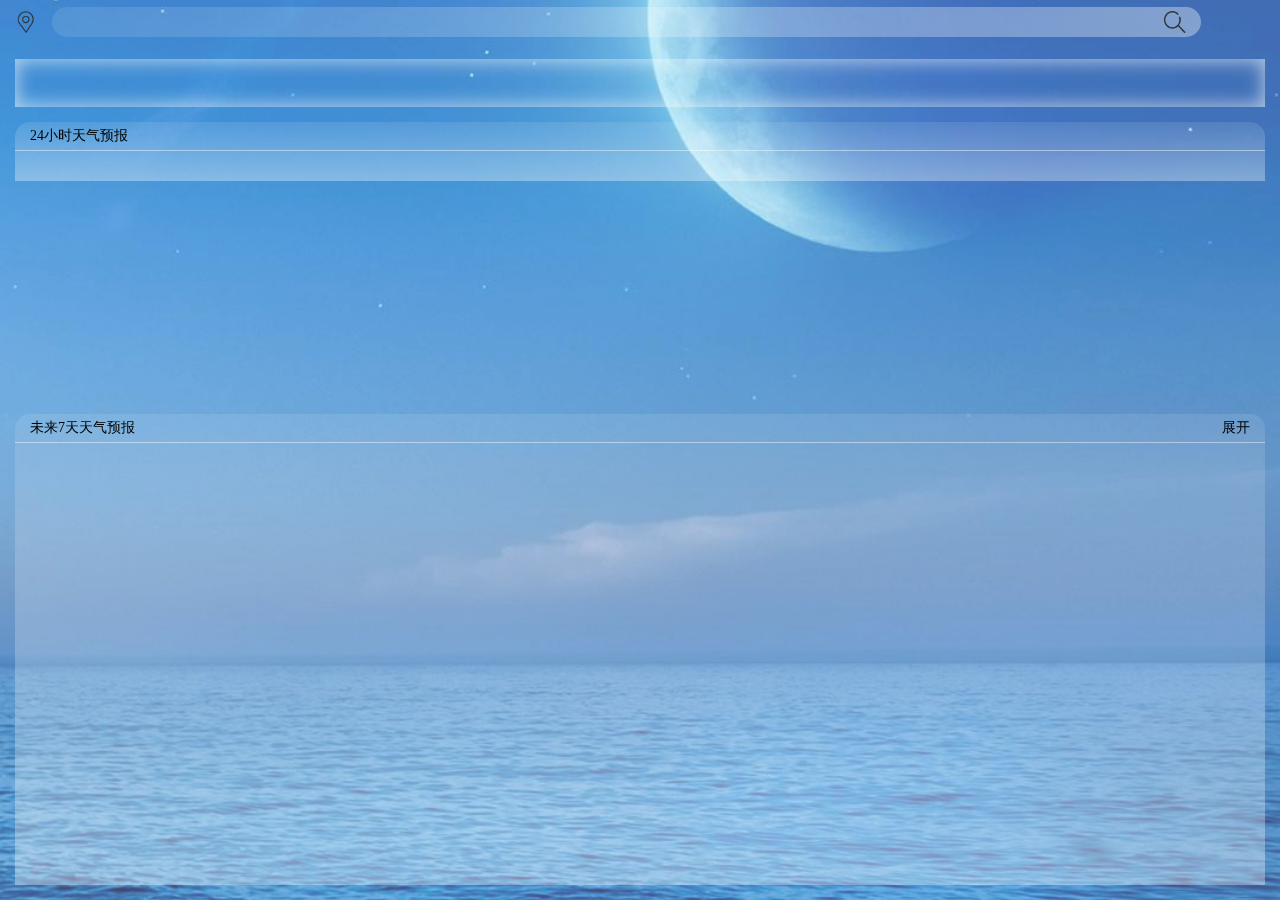
<file: WeatherForecast_2/index.html>
<!DOCTYPE html>
<html>
<head>
    <meta charset="UTF-8">
    <meta name="viewport" content="width=device-width, initial-scale=1.0,user-scalable=no,maximum-scale=1">
    <meta http-equiv="X-UA-Compatible" content="ie=edge">
    <link rel="stylesheet" href="./css/reset.css">
    <link rel="stylesheet" href="./css/iconfont.css" />
    <link rel="stylesheet" href="./css/index.css">
    <title>车厘子天气</title>
</head>
<body>

    <div class="weather">
        <div class="weather-bg"></div>
        <div class="weather-box">
            <div class="nav">
                <div class="location-icon fl"></div>
                <div class="location-city fl"></div>
                <div class="serach fl">
                    <input class="search-text fl" type="text">
                    <span class="search-icon fl search-city"></span>
                </div>
            </div>
            <div class="now-box">
                <div class="now-weather">
                        <div class="f18 weather-status"></div>
                        <div class="wind-status"></div>
                        <div><span class="f70 tmp"></span><span class="f12 min-max-tmp"></span></div>
                        <div><span  class="f14 day"></span><span class="f12 date"></span></div>
                </div>
               <div class="today-weather">
                   <div class="f14 title">24小时天气预报</div>
                   <div class="hours">
                       <ul class="list clearfix">
                           
                       </ul>
                   </div>
               </div>
               <div class="future-weather today-weather">
                    <div class="f14 title clearfix"><span class="fl">未来7天天气预报</span><span class="fr show-weather" name="0">展开</span></div>
                    <ul class="fw">
                    </ul>
               </div>
            </div>
        </div>
    </div>

        <script src="./js/jquery-3.4.1.min.js"></script>
        <script src="./js/index.js"></script>
</body>
</html>
</file>
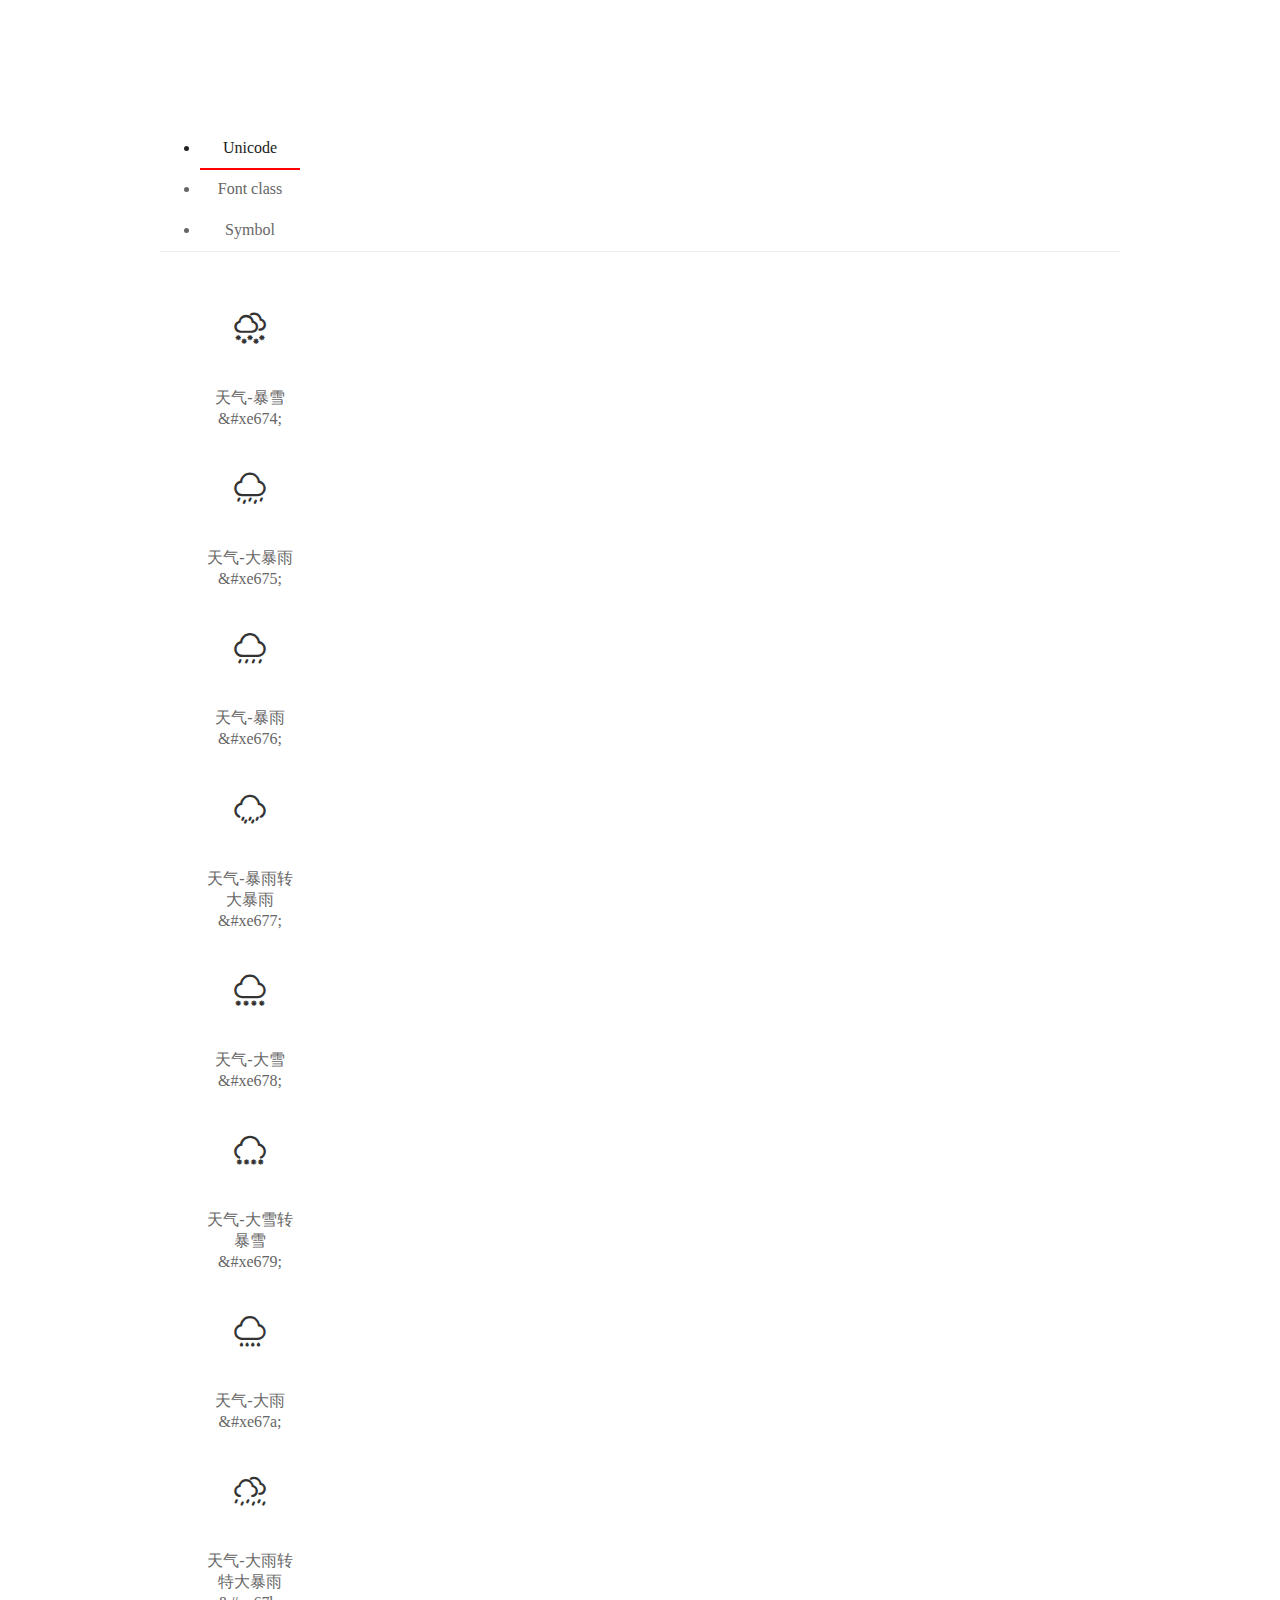
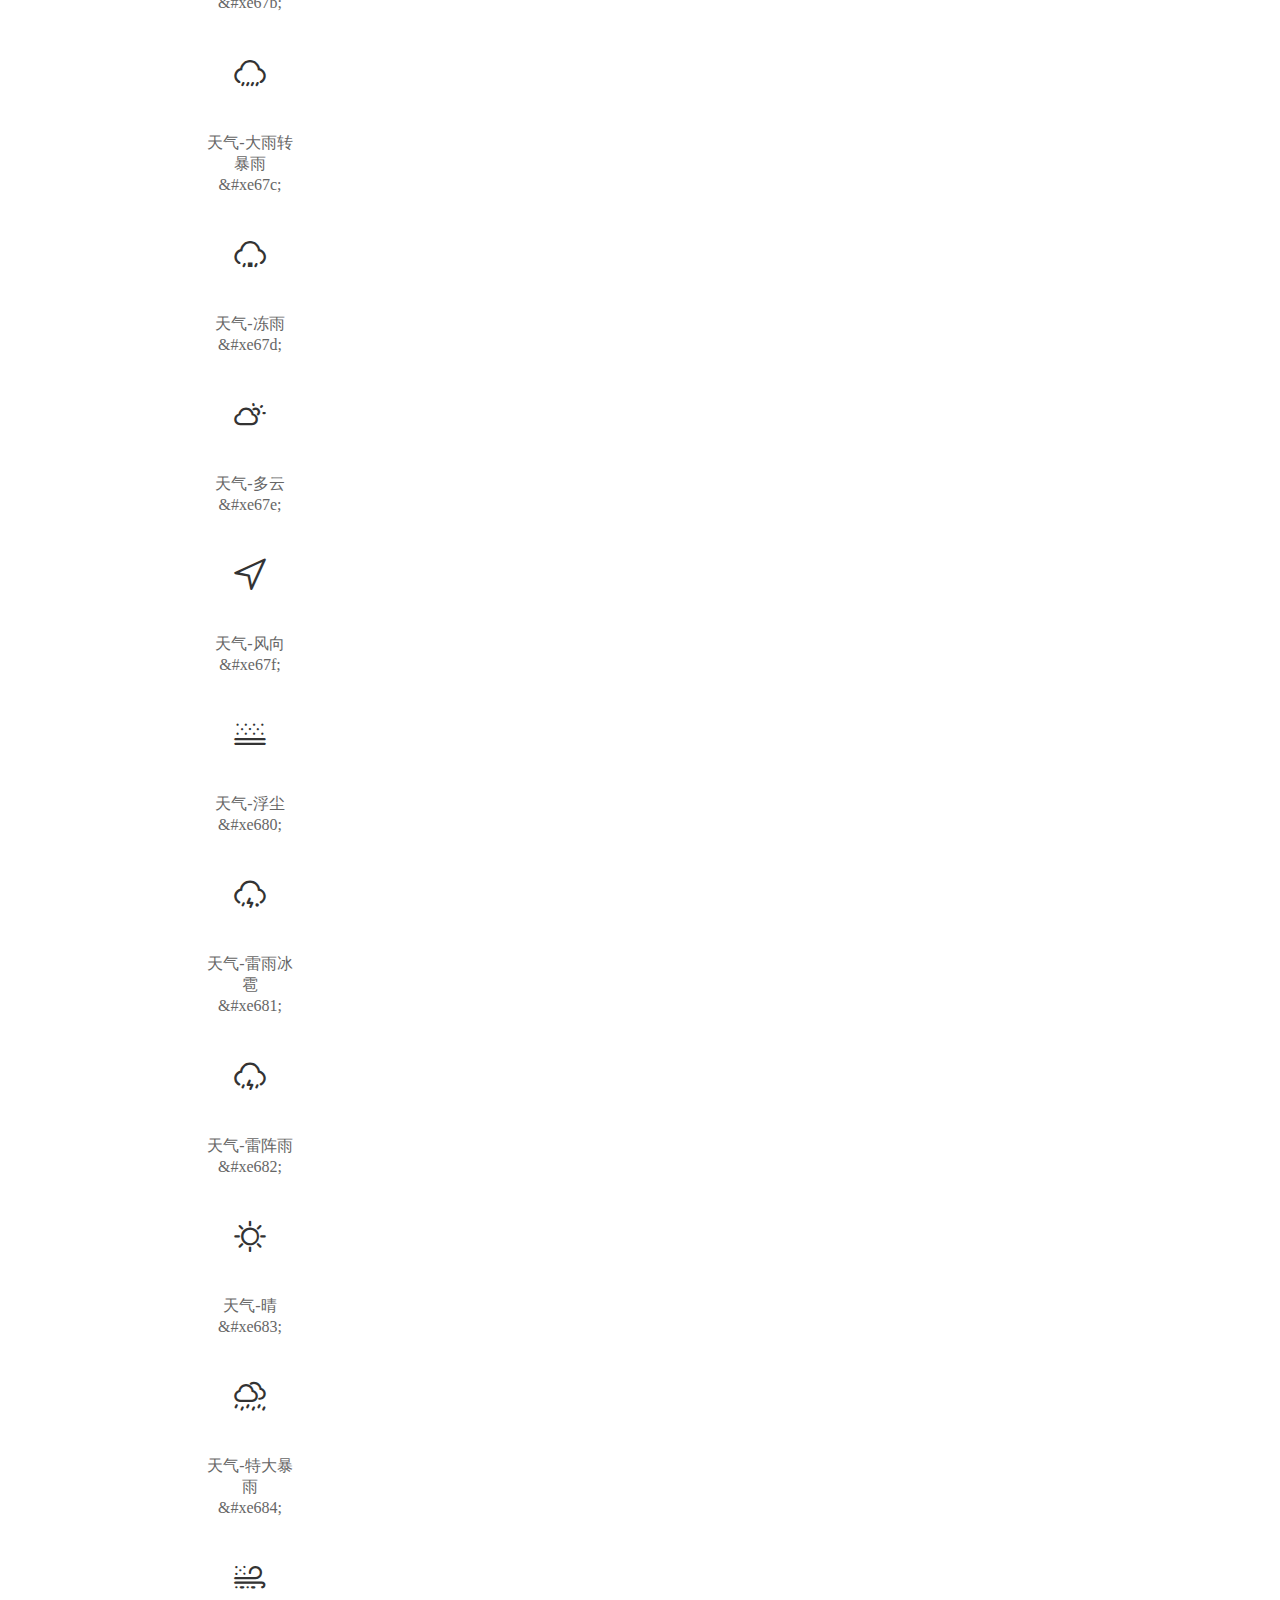
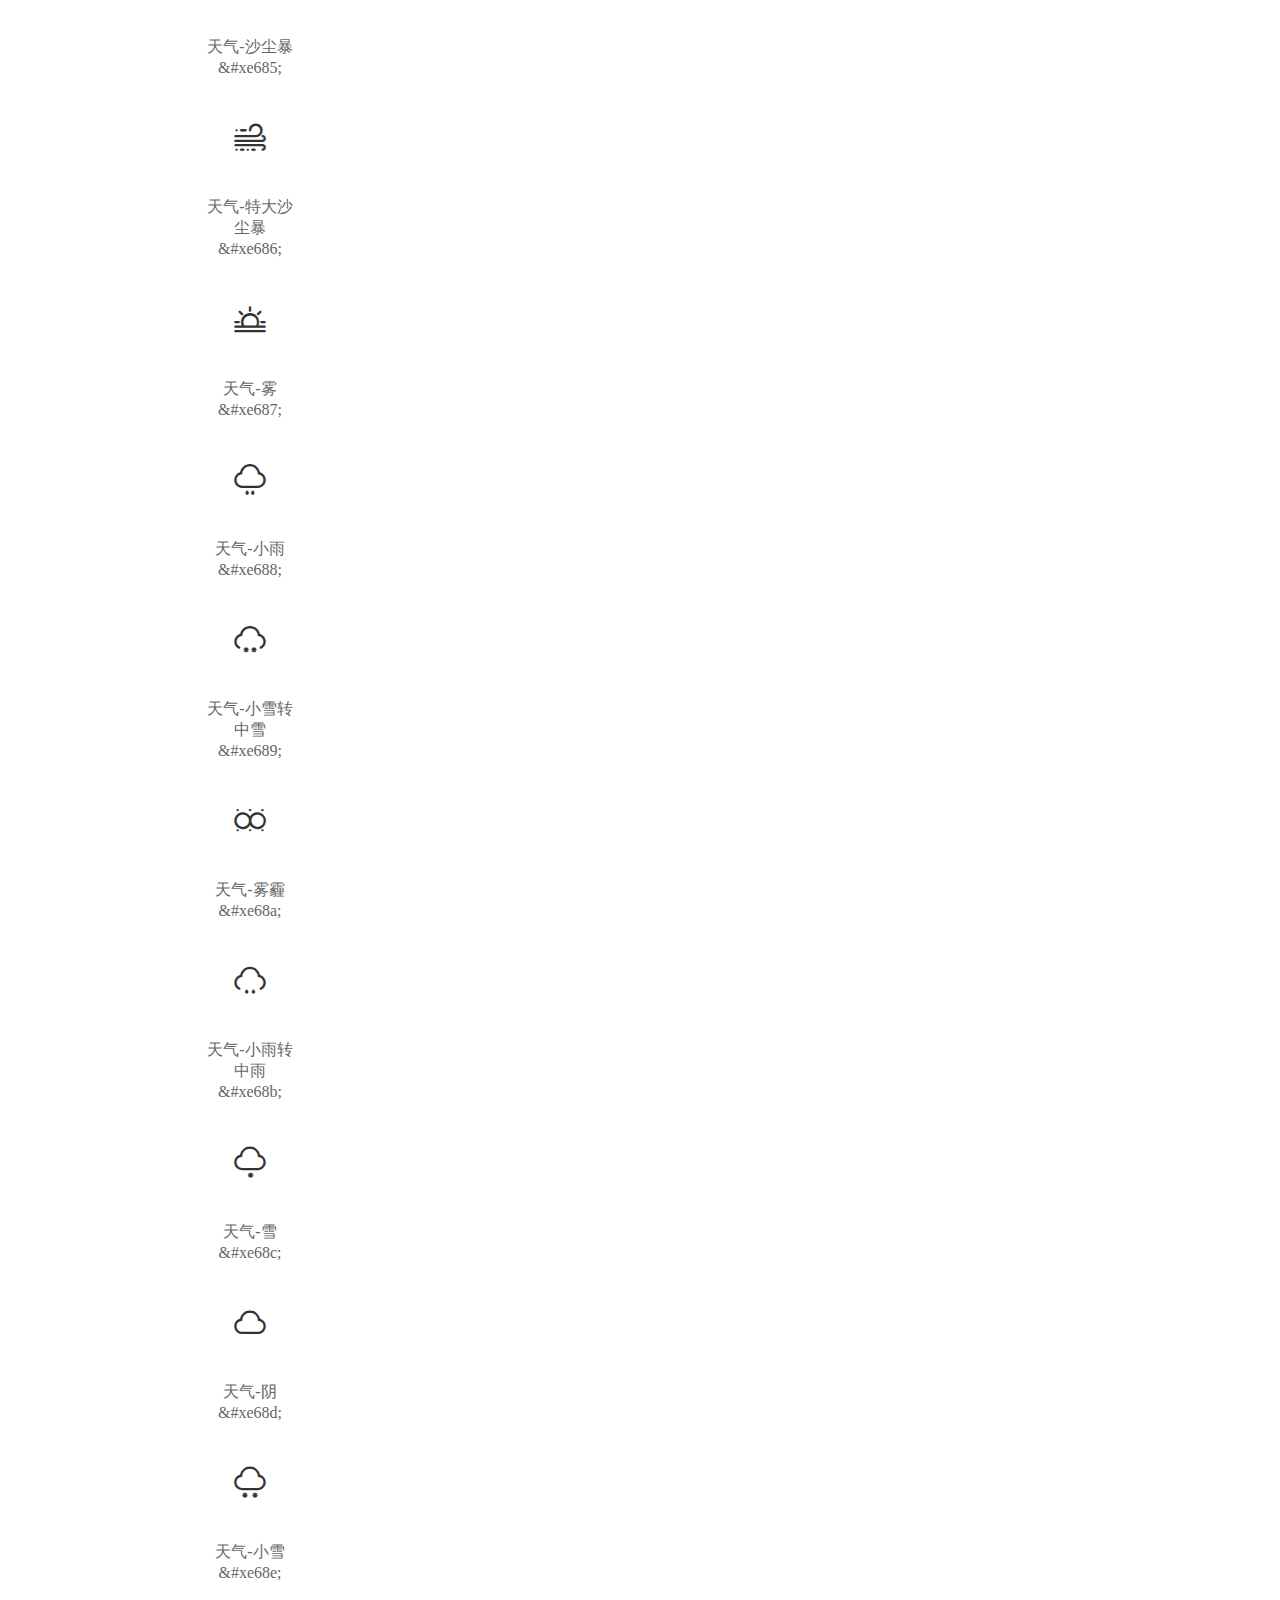
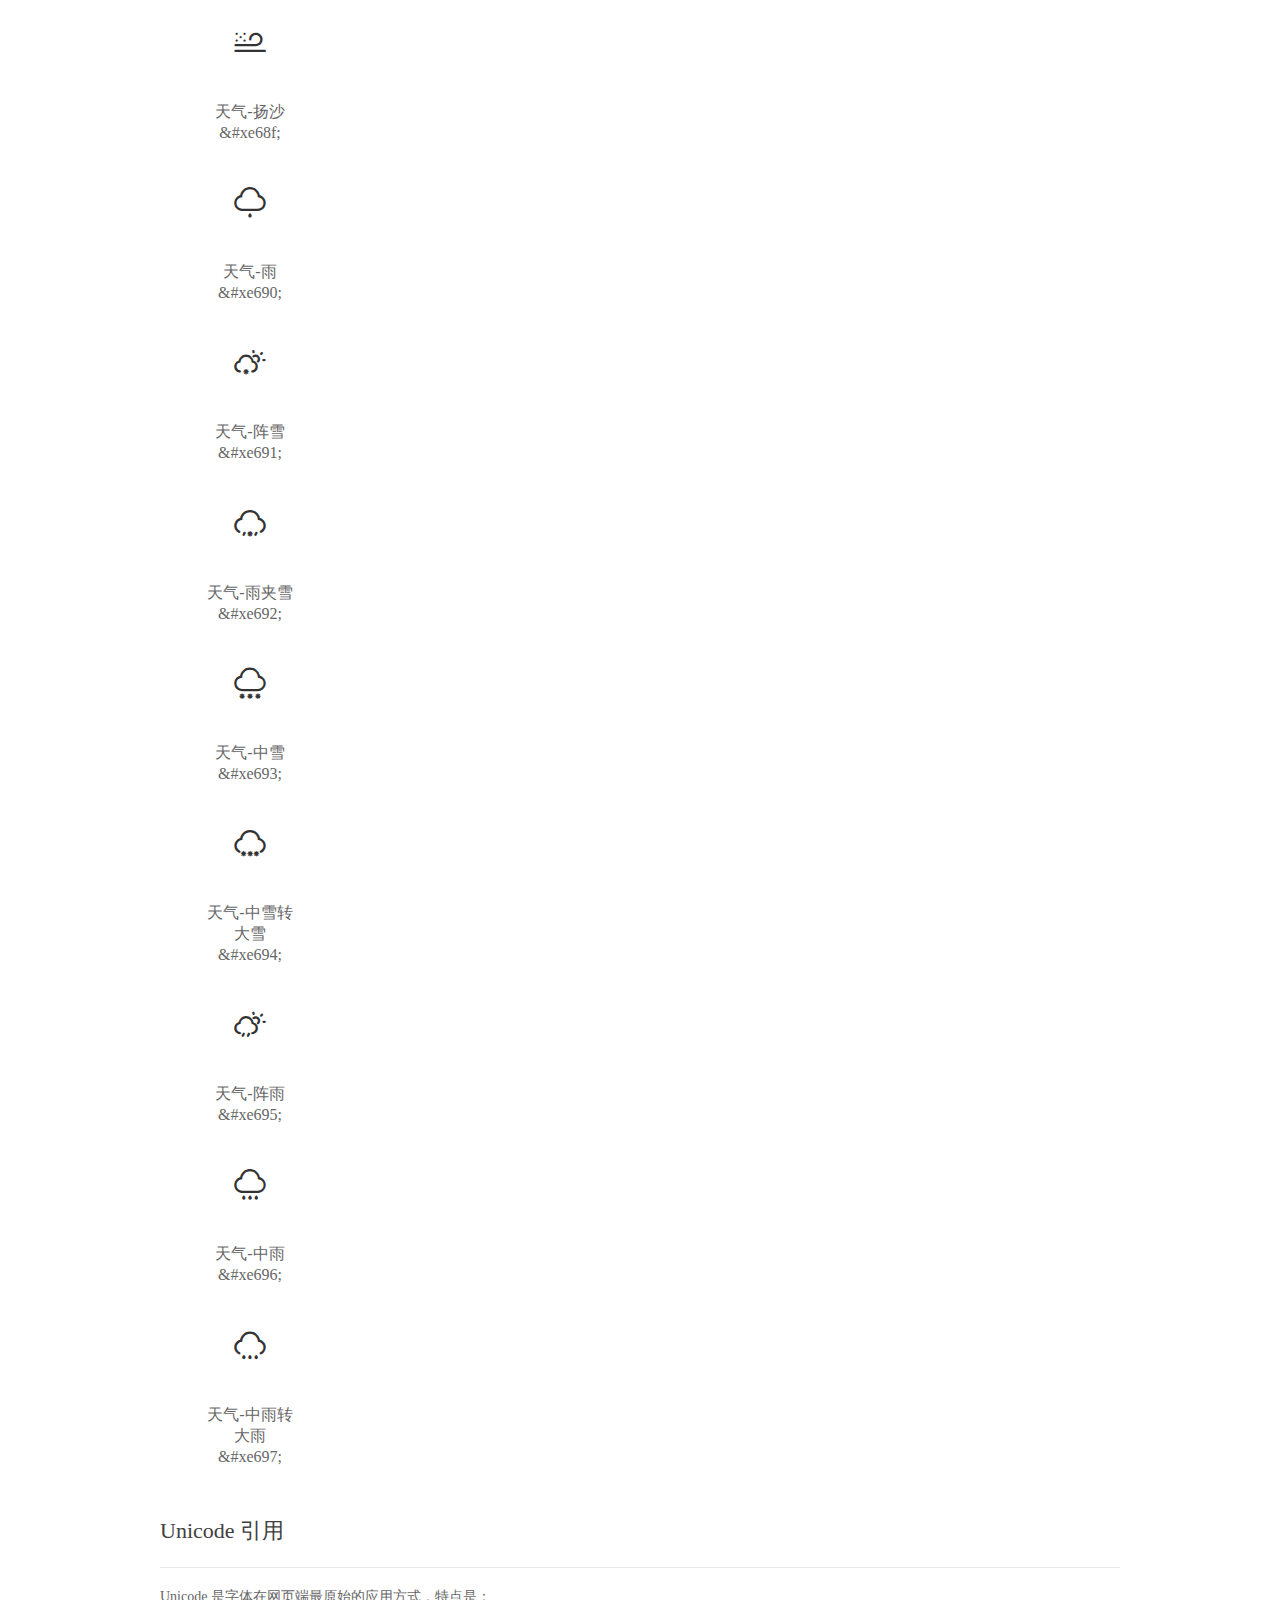
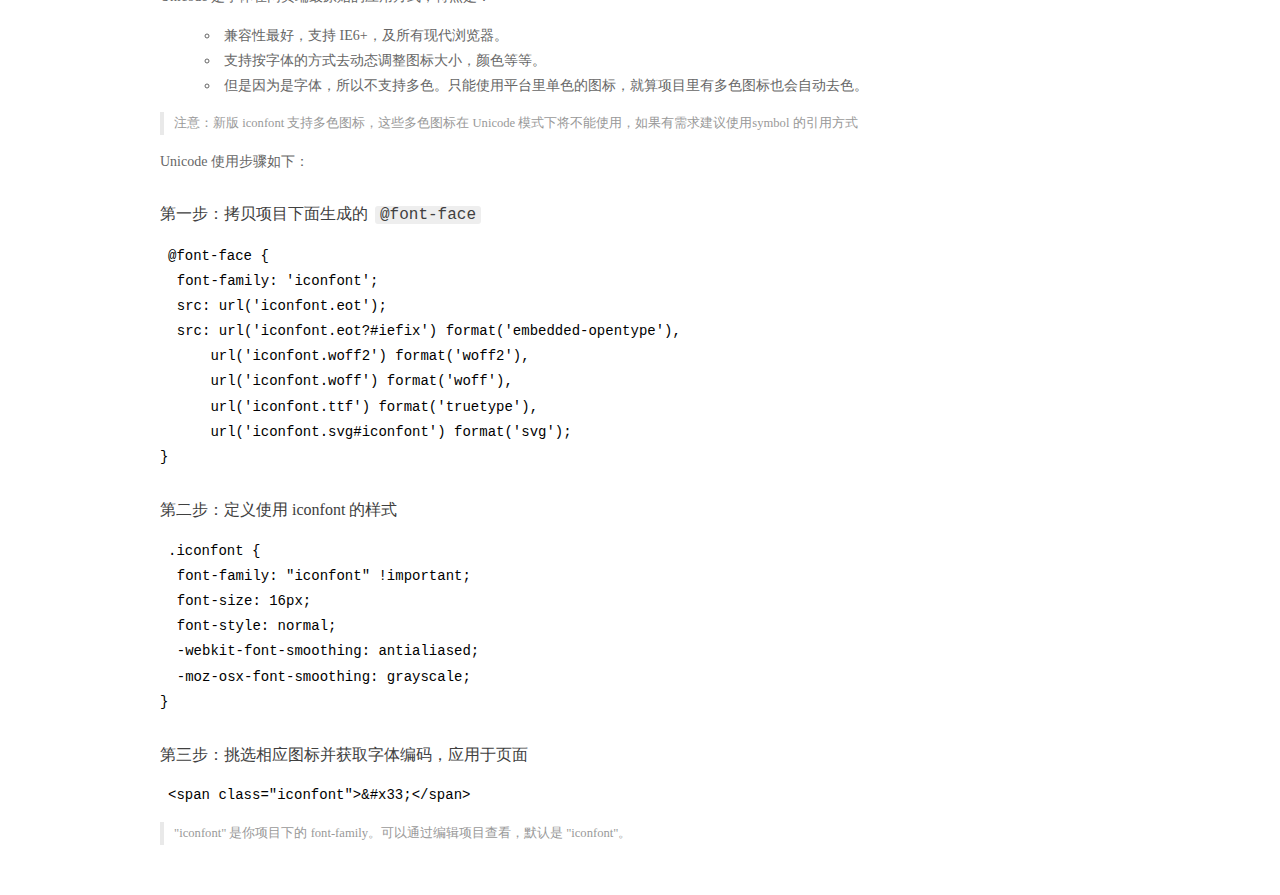
<file: WeatherForecast_2/font_66ixpgny49x/demo_index.html>
<!DOCTYPE html>
<html>
<head>
  <meta charset="utf-8"/>
  <title>IconFont Demo</title>
  <link rel="shortcut icon" href="https://gtms04.alicdn.com/tps/i4/TB1_oz6GVXXXXaFXpXXJDFnIXXX-64-64.ico" type="image/x-icon"/>
  <link rel="stylesheet" href="https://g.alicdn.com/thx/cube/1.3.2/cube.min.css">
  <link rel="stylesheet" href="demo.css">
  <link rel="stylesheet" href="iconfont.css">
  <script src="iconfont.js"></script>
  <!-- jQuery -->
  <script src="https://a1.alicdn.com/oss/uploads/2018/12/26/7bfddb60-08e8-11e9-9b04-53e73bb6408b.js"></script>
  <!-- 代码高亮 -->
  <script src="https://a1.alicdn.com/oss/uploads/2018/12/26/a3f714d0-08e6-11e9-8a15-ebf944d7534c.js"></script>
</head>
<body>
  <div class="main">
    <h1 class="logo"><a href="https://www.iconfont.cn/" title="iconfont 首页" target="_blank">&#xe86b;</a></h1>
    <div class="nav-tabs">
      <ul id="tabs" class="dib-box">
        <li class="dib active"><span>Unicode</span></li>
        <li class="dib"><span>Font class</span></li>
        <li class="dib"><span>Symbol</span></li>
      </ul>
      
    </div>
    <div class="tab-container">
      <div class="content unicode" style="display: block;">
          <ul class="icon_lists dib-box">
          
            <li class="dib">
              <span class="icon iconfont">&#xe674;</span>
                <div class="name">天气-暴雪</div>
                <div class="code-name">&amp;#xe674;</div>
              </li>
          
            <li class="dib">
              <span class="icon iconfont">&#xe675;</span>
                <div class="name">天气-大暴雨</div>
                <div class="code-name">&amp;#xe675;</div>
              </li>
          
            <li class="dib">
              <span class="icon iconfont">&#xe676;</span>
                <div class="name">天气-暴雨</div>
                <div class="code-name">&amp;#xe676;</div>
              </li>
          
            <li class="dib">
              <span class="icon iconfont">&#xe677;</span>
                <div class="name">天气-暴雨转大暴雨</div>
                <div class="code-name">&amp;#xe677;</div>
              </li>
          
            <li class="dib">
              <span class="icon iconfont">&#xe678;</span>
                <div class="name">天气-大雪</div>
                <div class="code-name">&amp;#xe678;</div>
              </li>
          
            <li class="dib">
              <span class="icon iconfont">&#xe679;</span>
                <div class="name">天气-大雪转暴雪</div>
                <div class="code-name">&amp;#xe679;</div>
              </li>
          
            <li class="dib">
              <span class="icon iconfont">&#xe67a;</span>
                <div class="name">天气-大雨</div>
                <div class="code-name">&amp;#xe67a;</div>
              </li>
          
            <li class="dib">
              <span class="icon iconfont">&#xe67b;</span>
                <div class="name">天气-大雨转特大暴雨</div>
                <div class="code-name">&amp;#xe67b;</div>
              </li>
          
            <li class="dib">
              <span class="icon iconfont">&#xe67c;</span>
                <div class="name">天气-大雨转暴雨</div>
                <div class="code-name">&amp;#xe67c;</div>
              </li>
          
            <li class="dib">
              <span class="icon iconfont">&#xe67d;</span>
                <div class="name">天气-冻雨</div>
                <div class="code-name">&amp;#xe67d;</div>
              </li>
          
            <li class="dib">
              <span class="icon iconfont">&#xe67e;</span>
                <div class="name">天气-多云</div>
                <div class="code-name">&amp;#xe67e;</div>
              </li>
          
            <li class="dib">
              <span class="icon iconfont">&#xe67f;</span>
                <div class="name">天气-风向</div>
                <div class="code-name">&amp;#xe67f;</div>
              </li>
          
            <li class="dib">
              <span class="icon iconfont">&#xe680;</span>
                <div class="name">天气-浮尘</div>
                <div class="code-name">&amp;#xe680;</div>
              </li>
          
            <li class="dib">
              <span class="icon iconfont">&#xe681;</span>
                <div class="name">天气-雷雨冰雹</div>
                <div class="code-name">&amp;#xe681;</div>
              </li>
          
            <li class="dib">
              <span class="icon iconfont">&#xe682;</span>
                <div class="name">天气-雷阵雨</div>
                <div class="code-name">&amp;#xe682;</div>
              </li>
          
            <li class="dib">
              <span class="icon iconfont">&#xe683;</span>
                <div class="name">天气-晴</div>
                <div class="code-name">&amp;#xe683;</div>
              </li>
          
            <li class="dib">
              <span class="icon iconfont">&#xe684;</span>
                <div class="name">天气-特大暴雨</div>
                <div class="code-name">&amp;#xe684;</div>
              </li>
          
            <li class="dib">
              <span class="icon iconfont">&#xe685;</span>
                <div class="name">天气-沙尘暴</div>
                <div class="code-name">&amp;#xe685;</div>
              </li>
          
            <li class="dib">
              <span class="icon iconfont">&#xe686;</span>
                <div class="name">天气-特大沙尘暴</div>
                <div class="code-name">&amp;#xe686;</div>
              </li>
          
            <li class="dib">
              <span class="icon iconfont">&#xe687;</span>
                <div class="name">天气-雾</div>
                <div class="code-name">&amp;#xe687;</div>
              </li>
          
            <li class="dib">
              <span class="icon iconfont">&#xe688;</span>
                <div class="name">天气-小雨</div>
                <div class="code-name">&amp;#xe688;</div>
              </li>
          
            <li class="dib">
              <span class="icon iconfont">&#xe689;</span>
                <div class="name">天气-小雪转中雪</div>
                <div class="code-name">&amp;#xe689;</div>
              </li>
          
            <li class="dib">
              <span class="icon iconfont">&#xe68a;</span>
                <div class="name">天气-雾霾</div>
                <div class="code-name">&amp;#xe68a;</div>
              </li>
          
            <li class="dib">
              <span class="icon iconfont">&#xe68b;</span>
                <div class="name">天气-小雨转中雨</div>
                <div class="code-name">&amp;#xe68b;</div>
              </li>
          
            <li class="dib">
              <span class="icon iconfont">&#xe68c;</span>
                <div class="name">天气-雪</div>
                <div class="code-name">&amp;#xe68c;</div>
              </li>
          
            <li class="dib">
              <span class="icon iconfont">&#xe68d;</span>
                <div class="name">天气-阴</div>
                <div class="code-name">&amp;#xe68d;</div>
              </li>
          
            <li class="dib">
              <span class="icon iconfont">&#xe68e;</span>
                <div class="name">天气-小雪</div>
                <div class="code-name">&amp;#xe68e;</div>
              </li>
          
            <li class="dib">
              <span class="icon iconfont">&#xe68f;</span>
                <div class="name">天气-扬沙</div>
                <div class="code-name">&amp;#xe68f;</div>
              </li>
          
            <li class="dib">
              <span class="icon iconfont">&#xe690;</span>
                <div class="name">天气-雨</div>
                <div class="code-name">&amp;#xe690;</div>
              </li>
          
            <li class="dib">
              <span class="icon iconfont">&#xe691;</span>
                <div class="name">天气-阵雪</div>
                <div class="code-name">&amp;#xe691;</div>
              </li>
          
            <li class="dib">
              <span class="icon iconfont">&#xe692;</span>
                <div class="name">天气-雨夹雪</div>
                <div class="code-name">&amp;#xe692;</div>
              </li>
          
            <li class="dib">
              <span class="icon iconfont">&#xe693;</span>
                <div class="name">天气-中雪</div>
                <div class="code-name">&amp;#xe693;</div>
              </li>
          
            <li class="dib">
              <span class="icon iconfont">&#xe694;</span>
                <div class="name">天气-中雪转大雪</div>
                <div class="code-name">&amp;#xe694;</div>
              </li>
          
            <li class="dib">
              <span class="icon iconfont">&#xe695;</span>
                <div class="name">天气-阵雨</div>
                <div class="code-name">&amp;#xe695;</div>
              </li>
          
            <li class="dib">
              <span class="icon iconfont">&#xe696;</span>
                <div class="name">天气-中雨</div>
                <div class="code-name">&amp;#xe696;</div>
              </li>
          
            <li class="dib">
              <span class="icon iconfont">&#xe697;</span>
                <div class="name">天气-中雨转大雨</div>
                <div class="code-name">&amp;#xe697;</div>
              </li>
          
          </ul>
          <div class="article markdown">
          <h2 id="unicode-">Unicode 引用</h2>
          <hr>

          <p>Unicode 是字体在网页端最原始的应用方式，特点是：</p>
          <ul>
            <li>兼容性最好，支持 IE6+，及所有现代浏览器。</li>
            <li>支持按字体的方式去动态调整图标大小，颜色等等。</li>
            <li>但是因为是字体，所以不支持多色。只能使用平台里单色的图标，就算项目里有多色图标也会自动去色。</li>
          </ul>
          <blockquote>
            <p>注意：新版 iconfont 支持多色图标，这些多色图标在 Unicode 模式下将不能使用，如果有需求建议使用symbol 的引用方式</p>
          </blockquote>
          <p>Unicode 使用步骤如下：</p>
          <h3 id="-font-face">第一步：拷贝项目下面生成的 <code>@font-face</code></h3>
<pre><code class="language-css"
>@font-face {
  font-family: 'iconfont';
  src: url('iconfont.eot');
  src: url('iconfont.eot?#iefix') format('embedded-opentype'),
      url('iconfont.woff2') format('woff2'),
      url('iconfont.woff') format('woff'),
      url('iconfont.ttf') format('truetype'),
      url('iconfont.svg#iconfont') format('svg');
}
</code></pre>
          <h3 id="-iconfont-">第二步：定义使用 iconfont 的样式</h3>
<pre><code class="language-css"
>.iconfont {
  font-family: "iconfont" !important;
  font-size: 16px;
  font-style: normal;
  -webkit-font-smoothing: antialiased;
  -moz-osx-font-smoothing: grayscale;
}
</code></pre>
          <h3 id="-">第三步：挑选相应图标并获取字体编码，应用于页面</h3>
<pre>
<code class="language-html"
>&lt;span class="iconfont"&gt;&amp;#x33;&lt;/span&gt;
</code></pre>
          <blockquote>
            <p>"iconfont" 是你项目下的 font-family。可以通过编辑项目查看，默认是 "iconfont"。</p>
          </blockquote>
          </div>
      </div>
      <div class="content font-class">
        <ul class="icon_lists dib-box">
          
          <li class="dib">
            <span class="icon iconfont icon-tianqi-baoxue"></span>
            <div class="name">
              天气-暴雪
            </div>
            <div class="code-name">.icon-tianqi-baoxue
            </div>
          </li>
          
          <li class="dib">
            <span class="icon iconfont icon-tianqi-dabaoyu"></span>
            <div class="name">
              天气-大暴雨
            </div>
            <div class="code-name">.icon-tianqi-dabaoyu
            </div>
          </li>
          
          <li class="dib">
            <span class="icon iconfont icon-tianqi-baoyu"></span>
            <div class="name">
              天气-暴雨
            </div>
            <div class="code-name">.icon-tianqi-baoyu
            </div>
          </li>
          
          <li class="dib">
            <span class="icon iconfont icon-tianqi-baoyuzhuandabaoyu"></span>
            <div class="name">
              天气-暴雨转大暴雨
            </div>
            <div class="code-name">.icon-tianqi-baoyuzhuandabaoyu
            </div>
          </li>
          
          <li class="dib">
            <span class="icon iconfont icon-tianqi-daxue"></span>
            <div class="name">
              天气-大雪
            </div>
            <div class="code-name">.icon-tianqi-daxue
            </div>
          </li>
          
          <li class="dib">
            <span class="icon iconfont icon-tianqi-daxuezhuanbaoxue"></span>
            <div class="name">
              天气-大雪转暴雪
            </div>
            <div class="code-name">.icon-tianqi-daxuezhuanbaoxue
            </div>
          </li>
          
          <li class="dib">
            <span class="icon iconfont icon-tianqi-dayu"></span>
            <div class="name">
              天气-大雨
            </div>
            <div class="code-name">.icon-tianqi-dayu
            </div>
          </li>
          
          <li class="dib">
            <span class="icon iconfont icon-tianqi-dayuzhuantedabaoyu"></span>
            <div class="name">
              天气-大雨转特大暴雨
            </div>
            <div class="code-name">.icon-tianqi-dayuzhuantedabaoyu
            </div>
          </li>
          
          <li class="dib">
            <span class="icon iconfont icon-tianqi-dayuzhuanbaoyu"></span>
            <div class="name">
              天气-大雨转暴雨
            </div>
            <div class="code-name">.icon-tianqi-dayuzhuanbaoyu
            </div>
          </li>
          
          <li class="dib">
            <span class="icon iconfont icon-tianqi-dongyu"></span>
            <div class="name">
              天气-冻雨
            </div>
            <div class="code-name">.icon-tianqi-dongyu
            </div>
          </li>
          
          <li class="dib">
            <span class="icon iconfont icon-tianqi-duoyun"></span>
            <div class="name">
              天气-多云
            </div>
            <div class="code-name">.icon-tianqi-duoyun
            </div>
          </li>
          
          <li class="dib">
            <span class="icon iconfont icon-tianqi-fengxiang"></span>
            <div class="name">
              天气-风向
            </div>
            <div class="code-name">.icon-tianqi-fengxiang
            </div>
          </li>
          
          <li class="dib">
            <span class="icon iconfont icon-tianqi-fuchen"></span>
            <div class="name">
              天气-浮尘
            </div>
            <div class="code-name">.icon-tianqi-fuchen
            </div>
          </li>
          
          <li class="dib">
            <span class="icon iconfont icon-tianqi-leiyubingbao"></span>
            <div class="name">
              天气-雷雨冰雹
            </div>
            <div class="code-name">.icon-tianqi-leiyubingbao
            </div>
          </li>
          
          <li class="dib">
            <span class="icon iconfont icon-tianqi-leizhenyu"></span>
            <div class="name">
              天气-雷阵雨
            </div>
            <div class="code-name">.icon-tianqi-leizhenyu
            </div>
          </li>
          
          <li class="dib">
            <span class="icon iconfont icon-tianqi-qing"></span>
            <div class="name">
              天气-晴
            </div>
            <div class="code-name">.icon-tianqi-qing
            </div>
          </li>
          
          <li class="dib">
            <span class="icon iconfont icon-tianqi-tedabaoyu"></span>
            <div class="name">
              天气-特大暴雨
            </div>
            <div class="code-name">.icon-tianqi-tedabaoyu
            </div>
          </li>
          
          <li class="dib">
            <span class="icon iconfont icon-tianqi-shachenbao"></span>
            <div class="name">
              天气-沙尘暴
            </div>
            <div class="code-name">.icon-tianqi-shachenbao
            </div>
          </li>
          
          <li class="dib">
            <span class="icon iconfont icon-tianqi-tedashachenbao"></span>
            <div class="name">
              天气-特大沙尘暴
            </div>
            <div class="code-name">.icon-tianqi-tedashachenbao
            </div>
          </li>
          
          <li class="dib">
            <span class="icon iconfont icon-tianqi-wu"></span>
            <div class="name">
              天气-雾
            </div>
            <div class="code-name">.icon-tianqi-wu
            </div>
          </li>
          
          <li class="dib">
            <span class="icon iconfont icon-tianqi-xiaoyu"></span>
            <div class="name">
              天气-小雨
            </div>
            <div class="code-name">.icon-tianqi-xiaoyu
            </div>
          </li>
          
          <li class="dib">
            <span class="icon iconfont icon-tianqi-xiaoxuezhuanzhongxue"></span>
            <div class="name">
              天气-小雪转中雪
            </div>
            <div class="code-name">.icon-tianqi-xiaoxuezhuanzhongxue
            </div>
          </li>
          
          <li class="dib">
            <span class="icon iconfont icon-tianqi-wumai"></span>
            <div class="name">
              天气-雾霾
            </div>
            <div class="code-name">.icon-tianqi-wumai
            </div>
          </li>
          
          <li class="dib">
            <span class="icon iconfont icon-tianqi-xiaoyuzhuanzhongyu"></span>
            <div class="name">
              天气-小雨转中雨
            </div>
            <div class="code-name">.icon-tianqi-xiaoyuzhuanzhongyu
            </div>
          </li>
          
          <li class="dib">
            <span class="icon iconfont icon-tianqi-xue"></span>
            <div class="name">
              天气-雪
            </div>
            <div class="code-name">.icon-tianqi-xue
            </div>
          </li>
          
          <li class="dib">
            <span class="icon iconfont icon-tianqi-yin"></span>
            <div class="name">
              天气-阴
            </div>
            <div class="code-name">.icon-tianqi-yin
            </div>
          </li>
          
          <li class="dib">
            <span class="icon iconfont icon-tianqi-xiaoxue"></span>
            <div class="name">
              天气-小雪
            </div>
            <div class="code-name">.icon-tianqi-xiaoxue
            </div>
          </li>
          
          <li class="dib">
            <span class="icon iconfont icon-tianqi-yangsha"></span>
            <div class="name">
              天气-扬沙
            </div>
            <div class="code-name">.icon-tianqi-yangsha
            </div>
          </li>
          
          <li class="dib">
            <span class="icon iconfont icon-tianqi-yu"></span>
            <div class="name">
              天气-雨
            </div>
            <div class="code-name">.icon-tianqi-yu
            </div>
          </li>
          
          <li class="dib">
            <span class="icon iconfont icon-tianqi-zhenxue"></span>
            <div class="name">
              天气-阵雪
            </div>
            <div class="code-name">.icon-tianqi-zhenxue
            </div>
          </li>
          
          <li class="dib">
            <span class="icon iconfont icon-tianqi-yujiaxue"></span>
            <div class="name">
              天气-雨夹雪
            </div>
            <div class="code-name">.icon-tianqi-yujiaxue
            </div>
          </li>
          
          <li class="dib">
            <span class="icon iconfont icon-tianqi-zhongxue"></span>
            <div class="name">
              天气-中雪
            </div>
            <div class="code-name">.icon-tianqi-zhongxue
            </div>
          </li>
          
          <li class="dib">
            <span class="icon iconfont icon-tianqi-zhongxuezhuandaxue"></span>
            <div class="name">
              天气-中雪转大雪
            </div>
            <div class="code-name">.icon-tianqi-zhongxuezhuandaxue
            </div>
          </li>
          
          <li class="dib">
            <span class="icon iconfont icon-tianqi-zhenyu"></span>
            <div class="name">
              天气-阵雨
            </div>
            <div class="code-name">.icon-tianqi-zhenyu
            </div>
          </li>
          
          <li class="dib">
            <span class="icon iconfont icon-tianqi-zhongyu"></span>
            <div class="name">
              天气-中雨
            </div>
            <div class="code-name">.icon-tianqi-zhongyu
            </div>
          </li>
          
          <li class="dib">
            <span class="icon iconfont icon-tianqi-zhongyuzhuandayu"></span>
            <div class="name">
              天气-中雨转大雨
            </div>
            <div class="code-name">.icon-tianqi-zhongyuzhuandayu
            </div>
          </li>
          
        </ul>
        <div class="article markdown">
        <h2 id="font-class-">font-class 引用</h2>
        <hr>

        <p>font-class 是 Unicode 使用方式的一种变种，主要是解决 Unicode 书写不直观，语意不明确的问题。</p>
        <p>与 Unicode 使用方式相比，具有如下特点：</p>
        <ul>
          <li>兼容性良好，支持 IE8+，及所有现代浏览器。</li>
          <li>相比于 Unicode 语意明确，书写更直观。可以很容易分辨这个 icon 是什么。</li>
          <li>因为使用 class 来定义图标，所以当要替换图标时，只需要修改 class 里面的 Unicode 引用。</li>
          <li>不过因为本质上还是使用的字体，所以多色图标还是不支持的。</li>
        </ul>
        <p>使用步骤如下：</p>
        <h3 id="-fontclass-">第一步：引入项目下面生成的 fontclass 代码：</h3>
<pre><code class="language-html">&lt;link rel="stylesheet" href="./iconfont.css"&gt;
</code></pre>
        <h3 id="-">第二步：挑选相应图标并获取类名，应用于页面：</h3>
<pre><code class="language-html">&lt;span class="iconfont icon-xxx"&gt;&lt;/span&gt;
</code></pre>
        <blockquote>
          <p>"
            iconfont" 是你项目下的 font-family。可以通过编辑项目查看，默认是 "iconfont"。</p>
        </blockquote>
      </div>
      </div>
      <div class="content symbol">
          <ul class="icon_lists dib-box">
          
            <li class="dib">
                <svg class="icon svg-icon" aria-hidden="true">
                  <use xlink:href="#icon-tianqi-baoxue"></use>
                </svg>
                <div class="name">天气-暴雪</div>
                <div class="code-name">#icon-tianqi-baoxue</div>
            </li>
          
            <li class="dib">
                <svg class="icon svg-icon" aria-hidden="true">
                  <use xlink:href="#icon-tianqi-dabaoyu"></use>
                </svg>
                <div class="name">天气-大暴雨</div>
                <div class="code-name">#icon-tianqi-dabaoyu</div>
            </li>
          
            <li class="dib">
                <svg class="icon svg-icon" aria-hidden="true">
                  <use xlink:href="#icon-tianqi-baoyu"></use>
                </svg>
                <div class="name">天气-暴雨</div>
                <div class="code-name">#icon-tianqi-baoyu</div>
            </li>
          
            <li class="dib">
                <svg class="icon svg-icon" aria-hidden="true">
                  <use xlink:href="#icon-tianqi-baoyuzhuandabaoyu"></use>
                </svg>
                <div class="name">天气-暴雨转大暴雨</div>
                <div class="code-name">#icon-tianqi-baoyuzhuandabaoyu</div>
            </li>
          
            <li class="dib">
                <svg class="icon svg-icon" aria-hidden="true">
                  <use xlink:href="#icon-tianqi-daxue"></use>
                </svg>
                <div class="name">天气-大雪</div>
                <div class="code-name">#icon-tianqi-daxue</div>
            </li>
          
            <li class="dib">
                <svg class="icon svg-icon" aria-hidden="true">
                  <use xlink:href="#icon-tianqi-daxuezhuanbaoxue"></use>
                </svg>
                <div class="name">天气-大雪转暴雪</div>
                <div class="code-name">#icon-tianqi-daxuezhuanbaoxue</div>
            </li>
          
            <li class="dib">
                <svg class="icon svg-icon" aria-hidden="true">
                  <use xlink:href="#icon-tianqi-dayu"></use>
                </svg>
                <div class="name">天气-大雨</div>
                <div class="code-name">#icon-tianqi-dayu</div>
            </li>
          
            <li class="dib">
                <svg class="icon svg-icon" aria-hidden="true">
                  <use xlink:href="#icon-tianqi-dayuzhuantedabaoyu"></use>
                </svg>
                <div class="name">天气-大雨转特大暴雨</div>
                <div class="code-name">#icon-tianqi-dayuzhuantedabaoyu</div>
            </li>
          
            <li class="dib">
                <svg class="icon svg-icon" aria-hidden="true">
                  <use xlink:href="#icon-tianqi-dayuzhuanbaoyu"></use>
                </svg>
                <div class="name">天气-大雨转暴雨</div>
                <div class="code-name">#icon-tianqi-dayuzhuanbaoyu</div>
            </li>
          
            <li class="dib">
                <svg class="icon svg-icon" aria-hidden="true">
                  <use xlink:href="#icon-tianqi-dongyu"></use>
                </svg>
                <div class="name">天气-冻雨</div>
                <div class="code-name">#icon-tianqi-dongyu</div>
            </li>
          
            <li class="dib">
                <svg class="icon svg-icon" aria-hidden="true">
                  <use xlink:href="#icon-tianqi-duoyun"></use>
                </svg>
                <div class="name">天气-多云</div>
                <div class="code-name">#icon-tianqi-duoyun</div>
            </li>
          
            <li class="dib">
                <svg class="icon svg-icon" aria-hidden="true">
                  <use xlink:href="#icon-tianqi-fengxiang"></use>
                </svg>
                <div class="name">天气-风向</div>
                <div class="code-name">#icon-tianqi-fengxiang</div>
            </li>
          
            <li class="dib">
                <svg class="icon svg-icon" aria-hidden="true">
                  <use xlink:href="#icon-tianqi-fuchen"></use>
                </svg>
                <div class="name">天气-浮尘</div>
                <div class="code-name">#icon-tianqi-fuchen</div>
            </li>
          
            <li class="dib">
                <svg class="icon svg-icon" aria-hidden="true">
                  <use xlink:href="#icon-tianqi-leiyubingbao"></use>
                </svg>
                <div class="name">天气-雷雨冰雹</div>
                <div class="code-name">#icon-tianqi-leiyubingbao</div>
            </li>
          
            <li class="dib">
                <svg class="icon svg-icon" aria-hidden="true">
                  <use xlink:href="#icon-tianqi-leizhenyu"></use>
                </svg>
                <div class="name">天气-雷阵雨</div>
                <div class="code-name">#icon-tianqi-leizhenyu</div>
            </li>
          
            <li class="dib">
                <svg class="icon svg-icon" aria-hidden="true">
                  <use xlink:href="#icon-tianqi-qing"></use>
                </svg>
                <div class="name">天气-晴</div>
                <div class="code-name">#icon-tianqi-qing</div>
            </li>
          
            <li class="dib">
                <svg class="icon svg-icon" aria-hidden="true">
                  <use xlink:href="#icon-tianqi-tedabaoyu"></use>
                </svg>
                <div class="name">天气-特大暴雨</div>
                <div class="code-name">#icon-tianqi-tedabaoyu</div>
            </li>
          
            <li class="dib">
                <svg class="icon svg-icon" aria-hidden="true">
                  <use xlink:href="#icon-tianqi-shachenbao"></use>
                </svg>
                <div class="name">天气-沙尘暴</div>
                <div class="code-name">#icon-tianqi-shachenbao</div>
            </li>
          
            <li class="dib">
                <svg class="icon svg-icon" aria-hidden="true">
                  <use xlink:href="#icon-tianqi-tedashachenbao"></use>
                </svg>
                <div class="name">天气-特大沙尘暴</div>
                <div class="code-name">#icon-tianqi-tedashachenbao</div>
            </li>
          
            <li class="dib">
                <svg class="icon svg-icon" aria-hidden="true">
                  <use xlink:href="#icon-tianqi-wu"></use>
                </svg>
                <div class="name">天气-雾</div>
                <div class="code-name">#icon-tianqi-wu</div>
            </li>
          
            <li class="dib">
                <svg class="icon svg-icon" aria-hidden="true">
                  <use xlink:href="#icon-tianqi-xiaoyu"></use>
                </svg>
                <div class="name">天气-小雨</div>
                <div class="code-name">#icon-tianqi-xiaoyu</div>
            </li>
          
            <li class="dib">
                <svg class="icon svg-icon" aria-hidden="true">
                  <use xlink:href="#icon-tianqi-xiaoxuezhuanzhongxue"></use>
                </svg>
                <div class="name">天气-小雪转中雪</div>
                <div class="code-name">#icon-tianqi-xiaoxuezhuanzhongxue</div>
            </li>
          
            <li class="dib">
                <svg class="icon svg-icon" aria-hidden="true">
                  <use xlink:href="#icon-tianqi-wumai"></use>
                </svg>
                <div class="name">天气-雾霾</div>
                <div class="code-name">#icon-tianqi-wumai</div>
            </li>
          
            <li class="dib">
                <svg class="icon svg-icon" aria-hidden="true">
                  <use xlink:href="#icon-tianqi-xiaoyuzhuanzhongyu"></use>
                </svg>
                <div class="name">天气-小雨转中雨</div>
                <div class="code-name">#icon-tianqi-xiaoyuzhuanzhongyu</div>
            </li>
          
            <li class="dib">
                <svg class="icon svg-icon" aria-hidden="true">
                  <use xlink:href="#icon-tianqi-xue"></use>
                </svg>
                <div class="name">天气-雪</div>
                <div class="code-name">#icon-tianqi-xue</div>
            </li>
          
            <li class="dib">
                <svg class="icon svg-icon" aria-hidden="true">
                  <use xlink:href="#icon-tianqi-yin"></use>
                </svg>
                <div class="name">天气-阴</div>
                <div class="code-name">#icon-tianqi-yin</div>
            </li>
          
            <li class="dib">
                <svg class="icon svg-icon" aria-hidden="true">
                  <use xlink:href="#icon-tianqi-xiaoxue"></use>
                </svg>
                <div class="name">天气-小雪</div>
                <div class="code-name">#icon-tianqi-xiaoxue</div>
            </li>
          
            <li class="dib">
                <svg class="icon svg-icon" aria-hidden="true">
                  <use xlink:href="#icon-tianqi-yangsha"></use>
                </svg>
                <div class="name">天气-扬沙</div>
                <div class="code-name">#icon-tianqi-yangsha</div>
            </li>
          
            <li class="dib">
                <svg class="icon svg-icon" aria-hidden="true">
                  <use xlink:href="#icon-tianqi-yu"></use>
                </svg>
                <div class="name">天气-雨</div>
                <div class="code-name">#icon-tianqi-yu</div>
            </li>
          
            <li class="dib">
                <svg class="icon svg-icon" aria-hidden="true">
                  <use xlink:href="#icon-tianqi-zhenxue"></use>
                </svg>
                <div class="name">天气-阵雪</div>
                <div class="code-name">#icon-tianqi-zhenxue</div>
            </li>
          
            <li class="dib">
                <svg class="icon svg-icon" aria-hidden="true">
                  <use xlink:href="#icon-tianqi-yujiaxue"></use>
                </svg>
                <div class="name">天气-雨夹雪</div>
                <div class="code-name">#icon-tianqi-yujiaxue</div>
            </li>
          
            <li class="dib">
                <svg class="icon svg-icon" aria-hidden="true">
                  <use xlink:href="#icon-tianqi-zhongxue"></use>
                </svg>
                <div class="name">天气-中雪</div>
                <div class="code-name">#icon-tianqi-zhongxue</div>
            </li>
          
            <li class="dib">
                <svg class="icon svg-icon" aria-hidden="true">
                  <use xlink:href="#icon-tianqi-zhongxuezhuandaxue"></use>
                </svg>
                <div class="name">天气-中雪转大雪</div>
                <div class="code-name">#icon-tianqi-zhongxuezhuandaxue</div>
            </li>
          
            <li class="dib">
                <svg class="icon svg-icon" aria-hidden="true">
                  <use xlink:href="#icon-tianqi-zhenyu"></use>
                </svg>
                <div class="name">天气-阵雨</div>
                <div class="code-name">#icon-tianqi-zhenyu</div>
            </li>
          
            <li class="dib">
                <svg class="icon svg-icon" aria-hidden="true">
                  <use xlink:href="#icon-tianqi-zhongyu"></use>
                </svg>
                <div class="name">天气-中雨</div>
                <div class="code-name">#icon-tianqi-zhongyu</div>
            </li>
          
            <li class="dib">
                <svg class="icon svg-icon" aria-hidden="true">
                  <use xlink:href="#icon-tianqi-zhongyuzhuandayu"></use>
                </svg>
                <div class="name">天气-中雨转大雨</div>
                <div class="code-name">#icon-tianqi-zhongyuzhuandayu</div>
            </li>
          
          </ul>
          <div class="article markdown">
          <h2 id="symbol-">Symbol 引用</h2>
          <hr>

          <p>这是一种全新的使用方式，应该说这才是未来的主流，也是平台目前推荐的用法。相关介绍可以参考这篇<a href="">文章</a>
            这种用法其实是做了一个 SVG 的集合，与另外两种相比具有如下特点：</p>
          <ul>
            <li>支持多色图标了，不再受单色限制。</li>
            <li>通过一些技巧，支持像字体那样，通过 <code>font-size</code>, <code>color</code> 来调整样式。</li>
            <li>兼容性较差，支持 IE9+，及现代浏览器。</li>
            <li>浏览器渲染 SVG 的性能一般，还不如 png。</li>
          </ul>
          <p>使用步骤如下：</p>
          <h3 id="-symbol-">第一步：引入项目下面生成的 symbol 代码：</h3>
<pre><code class="language-html">&lt;script src="./iconfont.js"&gt;&lt;/script&gt;
</code></pre>
          <h3 id="-css-">第二步：加入通用 CSS 代码（引入一次就行）：</h3>
<pre><code class="language-html">&lt;style&gt;
.icon {
  width: 1em;
  height: 1em;
  vertical-align: -0.15em;
  fill: currentColor;
  overflow: hidden;
}
&lt;/style&gt;
</code></pre>
          <h3 id="-">第三步：挑选相应图标并获取类名，应用于页面：</h3>
<pre><code class="language-html">&lt;svg class="icon" aria-hidden="true"&gt;
  &lt;use xlink:href="#icon-xxx"&gt;&lt;/use&gt;
&lt;/svg&gt;
</code></pre>
          </div>
      </div>

    </div>
  </div>
  <script>
  $(document).ready(function () {
      $('.tab-container .content:first').show()

      $('#tabs li').click(function (e) {
        var tabContent = $('.tab-container .content')
        var index = $(this).index()

        if ($(this).hasClass('active')) {
          return
        } else {
          $('#tabs li').removeClass('active')
          $(this).addClass('active')

          tabContent.hide().eq(index).fadeIn()
        }
      })
    })
  </script>
</body>
</html>
</file>
<file: WeatherForecast_2/css/iconfont.css>
@font-face {font-family: "iconfont";
  src: url('iconfont.eot?t=1568255085357'); /* IE9 */
  src: url('iconfont.eot?t=1568255085357#iefix') format('embedded-opentype'), /* IE6-IE8 */
  url('[data-uri]') format('woff2'),
  url('iconfont.woff?t=1568255085357') format('woff'),
  url('iconfont.ttf?t=1568255085357') format('truetype'), /* chrome, firefox, opera, Safari, Android, iOS 4.2+ */
  url('iconfont.svg?t=1568255085357#iconfont') format('svg'); /* iOS 4.1- */
}

.iconfont {
  font-family: "iconfont" !important;
  font-size: 16px;
  font-style: normal;
  -webkit-font-smoothing: antialiased;
  -moz-osx-font-smoothing: grayscale;
}

.icon-tianqi-baoxue:before {
  content: "\e674";
}

.icon-tianqi-dabaoyu:before {
  content: "\e675";
}

.icon-tianqi-baoyu:before {
  content: "\e676";
}

.icon-tianqi-baoyuzhuandabaoyu:before {
  content: "\e677";
}

.icon-tianqi-daxue:before {
  content: "\e678";
}

.icon-tianqi-daxuezhuanbaoxue:before {
  content: "\e679";
}

.icon-tianqi-dayu:before {
  content: "\e67a";
}

.icon-tianqi-dayuzhuantedabaoyu:before {
  content: "\e67b";
}

.icon-tianqi-dayuzhuanbaoyu:before {
  content: "\e67c";
}

.icon-tianqi-dongyu:before {
  content: "\e67d";
}

.icon-tianqi-duoyun:before {
  content: "\e67e";
}

.icon-tianqi-fengxiang:before {
  content: "\e67f";
}

.icon-tianqi-fuchen:before {
  content: "\e680";
}

.icon-tianqi-leiyubingbao:before {
  content: "\e681";
}

.icon-tianqi-leizhenyu:before {
  content: "\e682";
}

.icon-tianqi-qing:before {
  content: "\e683";
}

.icon-tianqi-tedabaoyu:before {
  content: "\e684";
}

.icon-tianqi-shachenbao:before {
  content: "\e685";
}

.icon-tianqi-tedashachenbao:before {
  content: "\e686";
}

.icon-tianqi-wu:before {
  content: "\e687";
}

.icon-tianqi-xiaoyu:before {
  content: "\e688";
}

.icon-tianqi-xiaoxuezhuanzhongxue:before {
  content: "\e689";
}

.icon-tianqi-wumai:before {
  content: "\e68a";
}

.icon-tianqi-xiaoyuzhuanzhongyu:before {
  content: "\e68b";
}

.icon-tianqi-xue:before {
  content: "\e68c";
}

.icon-tianqi-yin:before {
  content: "\e68d";
}

.icon-tianqi-xiaoxue:before {
  content: "\e68e";
}

.icon-tianqi-yangsha:before {
  content: "\e68f";
}

.icon-tianqi-yu:before {
  content: "\e690";
}

.icon-tianqi-zhenxue:before {
  content: "\e691";
}

.icon-tianqi-yujiaxue:before {
  content: "\e692";
}

.icon-tianqi-zhongxue:before {
  content: "\e693";
}

.icon-tianqi-zhongxuezhuandaxue:before {
  content: "\e694";
}

.icon-tianqi-zhenyu:before {
  content: "\e695";
}

.icon-tianqi-zhongyu:before {
  content: "\e696";
}

.icon-tianqi-zhongyuzhuandayu:before {
  content: "\e697";
}
</file>
<file: WeatherForecast_2/css/index.css>
html,body,.weather,.weather-box{
    height: 100%;
}

.now-box{
    height: calc(100% - 44px - 30px);
}
.weather-bg{
    position: fixed;
    top: 0;
    right: 0;
    bottom: 0;
    left: 0;
    background: url("../images/bg5.jpg") no-repeat center center;
    background-size: cover;
    opacity: .75;
    z-index: -1;
}

.nav{
    padding: 0 15px;
    height: 44px;
}

.location-icon{
    width: 22px;
    height: 22px;
    background: url("../images/location.png") no-repeat center center;
    background-size: 22px 22px;
    margin-top: 11px;
}
.location-city{
    line-height: 44px;
    width: 64px;
    white-space: nowrap;
    overflow: hidden;
    text-overflow: ellipsis;
}

.serach{
    width: calc(100% - 131px);
    height: 30px;
    margin-top: 7px;
    background-image: linear-gradient(to right, rgba(255, 255, 255, .1) 0%, rgba(255, 255, 255, .35) 100%);
    margin-left: 15px;
    border-radius: 15px;
    padding: 0 15px;
}

.search-text{
    width: calc(100% - 22px);
    height: 30px;
}

.search-icon{
    width: 22px;
    height: 22px;
    background: url("../images/search-icon.png") no-repeat center center;
    background-size: 22px 22px;
    margin-top: 4px;
}

.now-box{
    padding: 15px;
    position: relative;
}

.f12{
    font-size: 12px;
}

.f14{
    font-size: 14px;
}

.f18{
    font-size: 18px;
}

.f32{
    font-size: 32px;
}

.f70{
    font-size: 70px;
}

.date{
    margin-left: 15px;
}

.now-weather{
    box-shadow: 0px 0px 18px 2px rgba(255, 255, 255, .6) inset;
    padding: 15px;
}

.today-weather{
    margin-top: 15px;
    border-top-left-radius: 15px;
    border-top-right-radius: 15px;
    background-image: linear-gradient(to bottom, rgba(255, 255, 255, .1) 0%, rgba(255, 255, 255, .35) 100%);
}

.title{
    border-bottom: 1px solid rgba(255, 255, 255, .45);
    padding: 5px 15px;
}

.hours{
    padding: 15px 0;
    overflow-x: auto;
}

.hours>.list{
    width: 1545px;
}

.hours>.list>li{
    float: left;
    width: 50px;
    text-align: center;
    margin-right: 15px;
}

.hours>.list>li:last-child{
    margin-right: 0;
}

.future-weather{
    width: calc(100% - 30px);
    overflow: hidden;
    position: absolute;
    top: 355px;
    left: 15px;
    transition: all .3s linear;
}

.show-future-weather{
    height: 480px !important;
    background-color: #fff;
}

.show-future-weather>.title{
    border-color: #ddd;
}

.future-weather>ul{
    padding: 0 15px;
}

.future-weather>ul>li{
   padding: 5px 0;
   line-height: 35px;
}

.future-weather>ul>li>div{
    float: left;
    width: 25%;
}

.wi{
    text-align: center;
}

.future-weather>ul>li>div:last-child{
    text-align: right;
}

.ic{
    position: relative;
    top: 2.5px;
}
</file>
<file: WeatherForecast_2/font_66ixpgny49x/demo.css>
/* Logo 字体 */
@font-face {
  font-family: "iconfont logo";
  src: url('https://at.alicdn.com/t/font_985780_km7mi63cihi.eot?t=1545807318834');
  src: url('https://at.alicdn.com/t/font_985780_km7mi63cihi.eot?t=1545807318834#iefix') format('embedded-opentype'),
    url('https://at.alicdn.com/t/font_985780_km7mi63cihi.woff?t=1545807318834') format('woff'),
    url('https://at.alicdn.com/t/font_985780_km7mi63cihi.ttf?t=1545807318834') format('truetype'),
    url('https://at.alicdn.com/t/font_985780_km7mi63cihi.svg?t=1545807318834#iconfont') format('svg');
}

.logo {
  font-family: "iconfont logo";
  font-size: 160px;
  font-style: normal;
  -webkit-font-smoothing: antialiased;
  -moz-osx-font-smoothing: grayscale;
}

/* tabs */
.nav-tabs {
  position: relative;
}

.nav-tabs .nav-more {
  position: absolute;
  right: 0;
  bottom: 0;
  height: 42px;
  line-height: 42px;
  color: #666;
}

#tabs {
  border-bottom: 1px solid #eee;
}

#tabs li {
  cursor: pointer;
  width: 100px;
  height: 40px;
  line-height: 40px;
  text-align: center;
  font-size: 16px;
  border-bottom: 2px solid transparent;
  position: relative;
  z-index: 1;
  margin-bottom: -1px;
  color: #666;
}


#tabs .active {
  border-bottom-color: #f00;
  color: #222;
}

.tab-container .content {
  display: none;
}

/* 页面布局 */
.main {
  padding: 30px 100px;
  width: 960px;
  margin: 0 auto;
}

.main .logo {
  color: #333;
  text-align: left;
  margin-bottom: 30px;
  line-height: 1;
  height: 110px;
  margin-top: -50px;
  overflow: hidden;
  *zoom: 1;
}

.main .logo a {
  font-size: 160px;
  color: #333;
}

.helps {
  margin-top: 40px;
}

.helps pre {
  padding: 20px;
  margin: 10px 0;
  border: solid 1px #e7e1cd;
  background-color: #fffdef;
  overflow: auto;
}

.icon_lists {
  width: 100% !important;
  overflow: hidden;
  *zoom: 1;
}

.icon_lists li {
  width: 100px;
  margin-bottom: 10px;
  margin-right: 20px;
  text-align: center;
  list-style: none !important;
  cursor: default;
}

.icon_lists li .code-name {
  line-height: 1.2;
}

.icon_lists .icon {
  display: block;
  height: 100px;
  line-height: 100px;
  font-size: 42px;
  margin: 10px auto;
  color: #333;
  -webkit-transition: font-size 0.25s linear, width 0.25s linear;
  -moz-transition: font-size 0.25s linear, width 0.25s linear;
  transition: font-size 0.25s linear, width 0.25s linear;
}

.icon_lists .icon:hover {
  font-size: 100px;
}

.icon_lists .svg-icon {
  /* 通过设置 font-size 来改变图标大小 */
  width: 1em;
  /* 图标和文字相邻时，垂直对齐 */
  vertical-align: -0.15em;
  /* 通过设置 color 来改变 SVG 的颜色/fill */
  fill: currentColor;
  /* path 和 stroke 溢出 viewBox 部分在 IE 下会显示
      normalize.css 中也包含这行 */
  overflow: hidden;
}

.icon_lists li .name,
.icon_lists li .code-name {
  color: #666;
}

/* markdown 样式 */
.markdown {
  color: #666;
  font-size: 14px;
  line-height: 1.8;
}

.highlight {
  line-height: 1.5;
}

.markdown img {
  vertical-align: middle;
  max-width: 100%;
}

.markdown h1 {
  color: #404040;
  font-weight: 500;
  line-height: 40px;
  margin-bottom: 24px;
}

.markdown h2,
.markdown h3,
.markdown h4,
.markdown h5,
.markdown h6 {
  color: #404040;
  margin: 1.6em 0 0.6em 0;
  font-weight: 500;
  clear: both;
}

.markdown h1 {
  font-size: 28px;
}

.markdown h2 {
  font-size: 22px;
}

.markdown h3 {
  font-size: 16px;
}

.markdown h4 {
  font-size: 14px;
}

.markdown h5 {
  font-size: 12px;
}

.markdown h6 {
  font-size: 12px;
}

.markdown hr {
  height: 1px;
  border: 0;
  background: #e9e9e9;
  margin: 16px 0;
  clear: both;
}

.markdown p {
  margin: 1em 0;
}

.markdown>p,
.markdown>blockquote,
.markdown>.highlight,
.markdown>ol,
.markdown>ul {
  width: 80%;
}

.markdown ul>li {
  list-style: circle;
}

.markdown>ul li,
.markdown blockquote ul>li {
  margin-left: 20px;
  padding-left: 4px;
}

.markdown>ul li p,
.markdown>ol li p {
  margin: 0.6em 0;
}

.markdown ol>li {
  list-style: decimal;
}

.markdown>ol li,
.markdown blockquote ol>li {
  margin-left: 20px;
  padding-left: 4px;
}

.markdown code {
  margin: 0 3px;
  padding: 0 5px;
  background: #eee;
  border-radius: 3px;
}

.markdown strong,
.markdown b {
  font-weight: 600;
}

.markdown>table {
  border-collapse: collapse;
  border-spacing: 0px;
  empty-cells: show;
  border: 1px solid #e9e9e9;
  width: 95%;
  margin-bottom: 24px;
}

.markdown>table th {
  white-space: nowrap;
  color: #333;
  font-weight: 600;
}

.markdown>table th,
.markdown>table td {
  border: 1px solid #e9e9e9;
  padding: 8px 16px;
  text-align: left;
}

.markdown>table th {
  background: #F7F7F7;
}

.markdown blockquote {
  font-size: 90%;
  color: #999;
  border-left: 4px solid #e9e9e9;
  padding-left: 0.8em;
  margin: 1em 0;
}

.markdown blockquote p {
  margin: 0;
}

.markdown .anchor {
  opacity: 0;
  transition: opacity 0.3s ease;
  margin-left: 8px;
}

.markdown .waiting {
  color: #ccc;
}

.markdown h1:hover .anchor,
.markdown h2:hover .anchor,
.markdown h3:hover .anchor,
.markdown h4:hover .anchor,
.markdown h5:hover .anchor,
.markdown h6:hover .anchor {
  opacity: 1;
  display: inline-block;
}

.markdown>br,
.markdown>p>br {
  clear: both;
}


.hljs {
  display: block;
  background: white;
  padding: 0.5em;
  color: #333333;
  overflow-x: auto;
}

.hljs-comment,
.hljs-meta {
  color: #969896;
}

.hljs-string,
.hljs-variable,
.hljs-template-variable,
.hljs-strong,
.hljs-emphasis,
.hljs-quote {
  color: #df5000;
}

.hljs-keyword,
.hljs-selector-tag,
.hljs-type {
  color: #a71d5d;
}

.hljs-literal,
.hljs-symbol,
.hljs-bullet,
.hljs-attribute {
  color: #0086b3;
}

.hljs-section,
.hljs-name {
  color: #63a35c;
}

.hljs-tag {
  color: #333333;
}

.hljs-title,
.hljs-attr,
.hljs-selector-id,
.hljs-selector-class,
.hljs-selector-attr,
.hljs-selector-pseudo {
  color: #795da3;
}

.hljs-addition {
  color: #55a532;
  background-color: #eaffea;
}

.hljs-deletion {
  color: #bd2c00;
  background-color: #ffecec;
}

.hljs-link {
  text-decoration: underline;
}

/* 代码高亮 */
/* PrismJS 1.15.0
https://prismjs.com/download.html#themes=prism&languages=markup+css+clike+javascript */
/**
 * prism.js default theme for JavaScript, CSS and HTML
 * Based on dabblet (http://dabblet.com)
 * @author Lea Verou
 */
code[class*="language-"],
pre[class*="language-"] {
  color: black;
  background: none;
  text-shadow: 0 1px white;
  font-family: Consolas, Monaco, 'Andale Mono', 'Ubuntu Mono', monospace;
  text-align: left;
  white-space: pre;
  word-spacing: normal;
  word-break: normal;
  word-wrap: normal;
  line-height: 1.5;

  -moz-tab-size: 4;
  -o-tab-size: 4;
  tab-size: 4;

  -webkit-hyphens: none;
  -moz-hyphens: none;
  -ms-hyphens: none;
  hyphens: none;
}

pre[class*="language-"]::-moz-selection,
pre[class*="language-"] ::-moz-selection,
code[class*="language-"]::-moz-selection,
code[class*="language-"] ::-moz-selection {
  text-shadow: none;
  background: #b3d4fc;
}

pre[class*="language-"]::selection,
pre[class*="language-"] ::selection,
code[class*="language-"]::selection,
code[class*="language-"] ::selection {
  text-shadow: none;
  background: #b3d4fc;
}

@media print {

  code[class*="language-"],
  pre[class*="language-"] {
    text-shadow: none;
  }
}

/* Code blocks */
pre[class*="language-"] {
  padding: 1em;
  margin: .5em 0;
  overflow: auto;
}

:not(pre)>code[class*="language-"],
pre[class*="language-"] {
  background: #f5f2f0;
}

/* Inline code */
:not(pre)>code[class*="language-"] {
  padding: .1em;
  border-radius: .3em;
  white-space: normal;
}

.token.comment,
.token.prolog,
.token.doctype,
.token.cdata {
  color: slategray;
}

.token.punctuation {
  color: #999;
}

.namespace {
  opacity: .7;
}

.token.property,
.token.tag,
.token.boolean,
.token.number,
.token.constant,
.token.symbol,
.token.deleted {
  color: #905;
}

.token.selector,
.token.attr-name,
.token.string,
.token.char,
.token.builtin,
.token.inserted {
  color: #690;
}

.token.operator,
.token.entity,
.token.url,
.language-css .token.string,
.style .token.string {
  color: #9a6e3a;
  background: hsla(0, 0%, 100%, .5);
}

.token.atrule,
.token.attr-value,
.token.keyword {
  color: #07a;
}

.token.function,
.token.class-name {
  color: #DD4A68;
}

.token.regex,
.token.important,
.token.variable {
  color: #e90;
}

.token.important,
.token.bold {
  font-weight: bold;
}

.token.italic {
  font-style: italic;
}

.token.entity {
  cursor: help;
}
</file>
<file: WeatherForecast_2/font_66ixpgny49x/iconfont.css>
@font-face {font-family: "iconfont";
  src: url('iconfont.eot?t=1568255085357'); /* IE9 */
  src: url('iconfont.eot?t=1568255085357#iefix') format('embedded-opentype'), /* IE6-IE8 */
  url('[data-uri]') format('woff2'),
  url('iconfont.woff?t=1568255085357') format('woff'),
  url('iconfont.ttf?t=1568255085357') format('truetype'), /* chrome, firefox, opera, Safari, Android, iOS 4.2+ */
  url('iconfont.svg?t=1568255085357#iconfont') format('svg'); /* iOS 4.1- */
}

.iconfont {
  font-family: "iconfont" !important;
  font-size: 16px;
  font-style: normal;
  -webkit-font-smoothing: antialiased;
  -moz-osx-font-smoothing: grayscale;
}

.icon-tianqi-baoxue:before {
  content: "\e674";
}

.icon-tianqi-dabaoyu:before {
  content: "\e675";
}

.icon-tianqi-baoyu:before {
  content: "\e676";
}

.icon-tianqi-baoyuzhuandabaoyu:before {
  content: "\e677";
}

.icon-tianqi-daxue:before {
  content: "\e678";
}

.icon-tianqi-daxuezhuanbaoxue:before {
  content: "\e679";
}

.icon-tianqi-dayu:before {
  content: "\e67a";
}

.icon-tianqi-dayuzhuantedabaoyu:before {
  content: "\e67b";
}

.icon-tianqi-dayuzhuanbaoyu:before {
  content: "\e67c";
}

.icon-tianqi-dongyu:before {
  content: "\e67d";
}

.icon-tianqi-duoyun:before {
  content: "\e67e";
}

.icon-tianqi-fengxiang:before {
  content: "\e67f";
}

.icon-tianqi-fuchen:before {
  content: "\e680";
}

.icon-tianqi-leiyubingbao:before {
  content: "\e681";
}

.icon-tianqi-leizhenyu:before {
  content: "\e682";
}

.icon-tianqi-qing:before {
  content: "\e683";
}

.icon-tianqi-tedabaoyu:before {
  content: "\e684";
}

.icon-tianqi-shachenbao:before {
  content: "\e685";
}

.icon-tianqi-tedashachenbao:before {
  content: "\e686";
}

.icon-tianqi-wu:before {
  content: "\e687";
}

.icon-tianqi-xiaoyu:before {
  content: "\e688";
}

.icon-tianqi-xiaoxuezhuanzhongxue:before {
  content: "\e689";
}

.icon-tianqi-wumai:before {
  content: "\e68a";
}

.icon-tianqi-xiaoyuzhuanzhongyu:before {
  content: "\e68b";
}

.icon-tianqi-xue:before {
  content: "\e68c";
}

.icon-tianqi-yin:before {
  content: "\e68d";
}

.icon-tianqi-xiaoxue:before {
  content: "\e68e";
}

.icon-tianqi-yangsha:before {
  content: "\e68f";
}

.icon-tianqi-yu:before {
  content: "\e690";
}

.icon-tianqi-zhenxue:before {
  content: "\e691";
}

.icon-tianqi-yujiaxue:before {
  content: "\e692";
}

.icon-tianqi-zhongxue:before {
  content: "\e693";
}

.icon-tianqi-zhongxuezhuandaxue:before {
  content: "\e694";
}

.icon-tianqi-zhenyu:before {
  content: "\e695";
}

.icon-tianqi-zhongyu:before {
  content: "\e696";
}

.icon-tianqi-zhongyuzhuandayu:before {
  content: "\e697";
}
</file>
